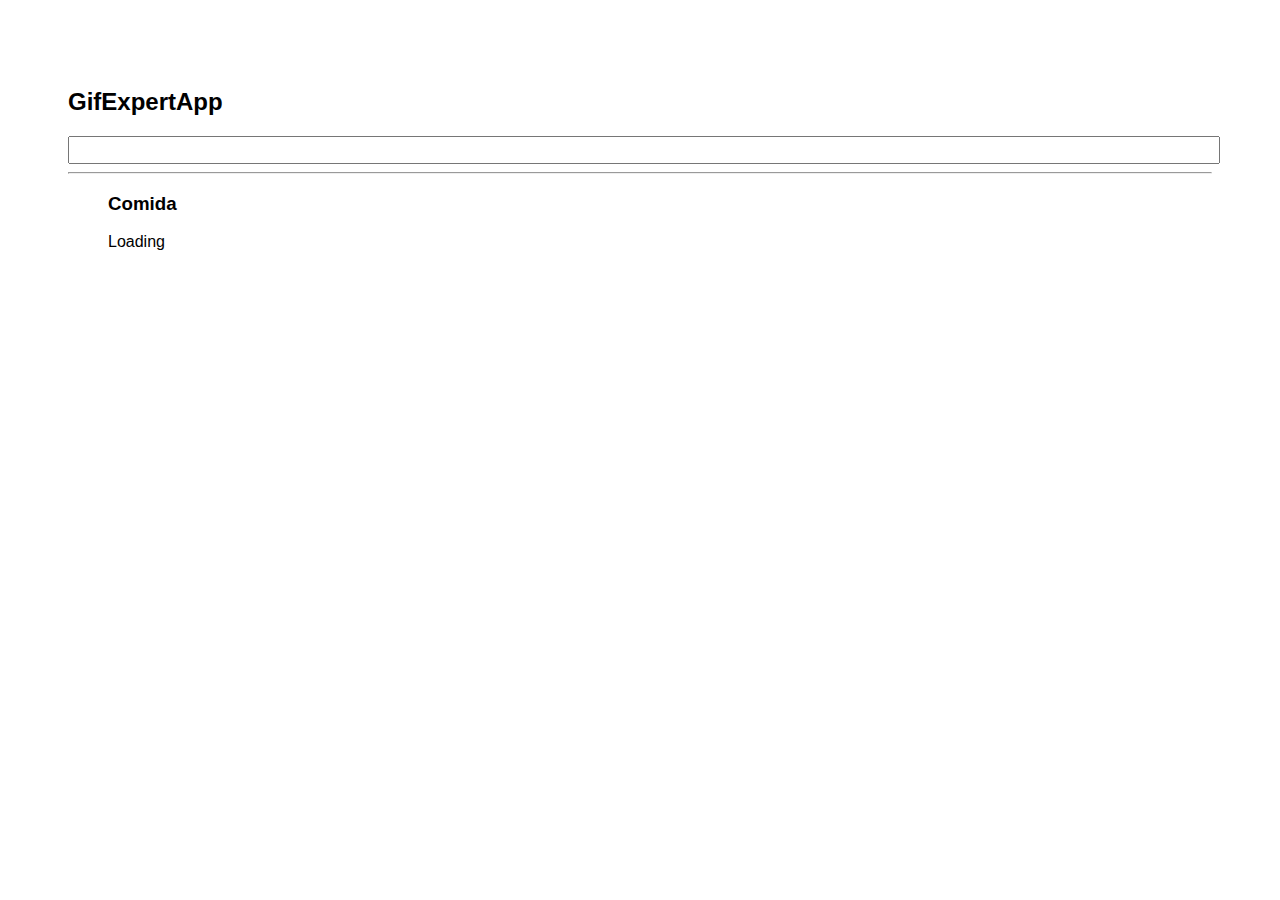
<file: docs/index.html>
<!doctype html>
<html lang="en">

<head>
    <meta charset="utf-8" />
    <link rel="icon" href="./favicon.ico" />
    <meta name="viewport" content="width=device-width,initial-scale=1" />
    <meta name="theme-color" content="#000000" />
    <meta name="description" content="Web site created using create-react-app" />
    <link rel="apple-touch-icon" href="./logo192.png" />
    <link rel="manifest" href="./manifest.json" />
    <link rel="stylesheet" href="https://cdnjs.cloudflare.com/ajax/libs/animate.css/4.1.1/animate.min.css" />
    <title>GifExpert</title>
    <script defer="defer" src="./static/js/main.7d060e71.js"></script>
    <link href="./static/css/main.d8595431.css" rel="stylesheet">
</head>

<body><noscript>You need to enable JavaScript to run this app.</noscript>
    <div id="root"></div>
</body>

</html>
</file>
<file: docs/static/css/main.d8595431.css>
*{font-family:Helvetica,Arial,sans-serif}body{padding:60px}input{color:grey;font-size:1.2rem;width:100%}.card-grid{display:flex;flex-direction:row;flex-wrap:wrap}.card{align-content:center;border:1px solid grey;border-radius:6px;margin-bottom:10px;margin-right:10px;overflow:hidden}.card p{padding:5px;text-align:center}.card img{max-height:170px}
/*# sourceMappingURL=main.d8595431.css.map*/
</file>
